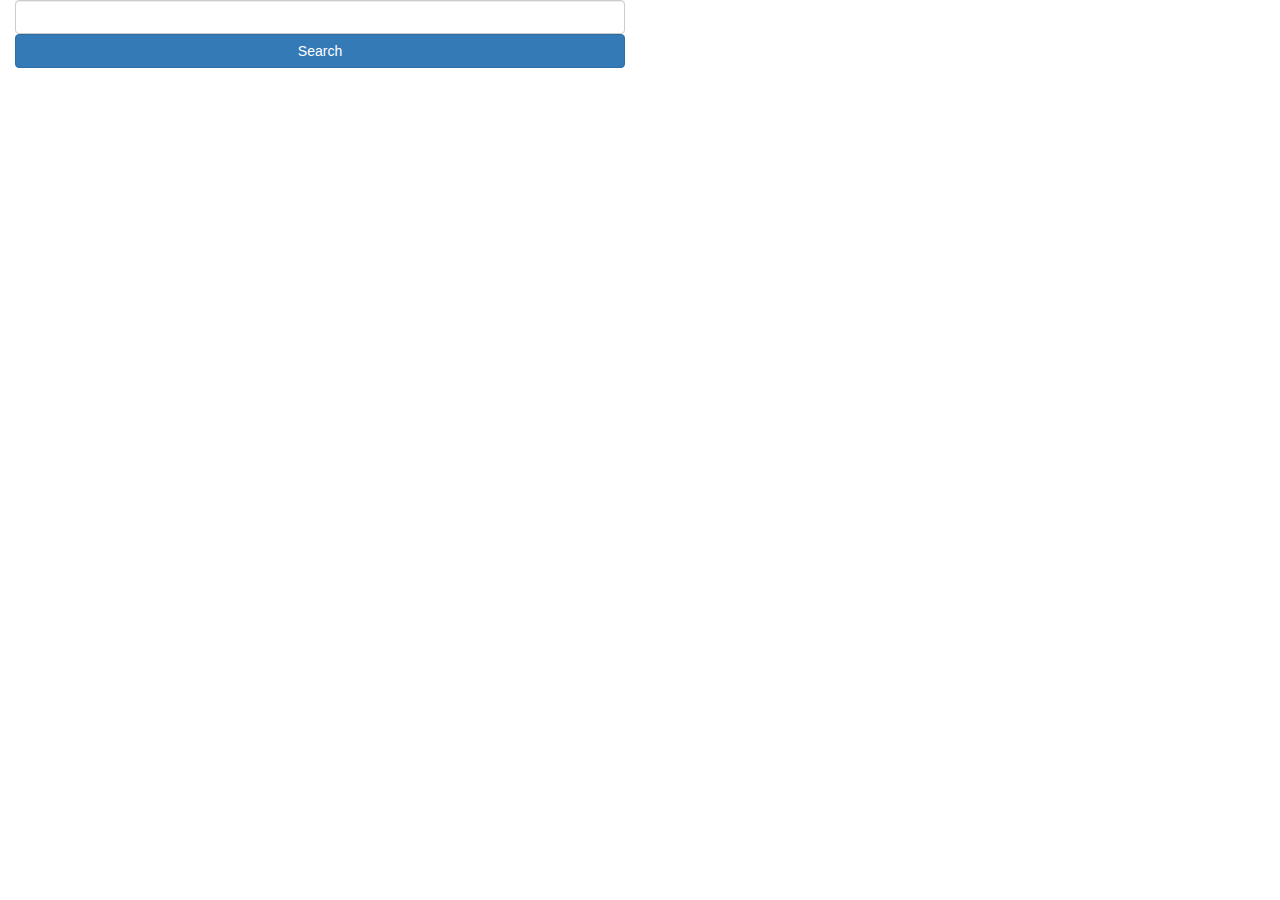
<file: index.html>
<!DOCTYPE html>
<html lang="en">

<head>
  <meta charset="utf-8">
  <meta name="viewport" content="width=device-width, initial-scale=1.0, maximum-scale=1.0">
  <title>7mo Arte</title>
  <link rel="stylesheet" href="https://maxcdn.bootstrapcdn.com/bootstrap/3.3.7/css/bootstrap.min.css" integrity="sha384-BVYiiSIFeK1dGmJRAkycuHAHRg32OmUcww7on3RYdg4Va+PmSTsz/K68vbdEjh4u" crossorigin="anonymous">
  <link rel="stylesheet" href="assets/css/style.css">
  
</head>

<body>

<!-- filtro de pelis -->
  <div class="container-fluid">
    <div class="row">
      <div class="col-xs-6 col-md-6">
        <input type="text" id="title" class="form-control">
        <button id="searchBtn" class="btn btn-primary btn-block">Search</button>
        <ul id="results" class="list-group">
          
        </ul>
      </div>
    </div>
  </div>



  <!-- Scripts -->
  <!--<script src="//ajax.googleapis.com/ajax/libs/jquery/1/jquery.min.js"></script>
  <script src="https://code.jquery.com/jquery-3.2.1.slim.min.js" integrity="sha256-k2WSCIexGzOj3Euiig+TlR8gA0EmPjuc79OEeY5L45g=" crossorigin="anonymous"></script>
  <script src="https://maxcdn.bootstrapcdn.com/bootstrap/3.3.7/js/bootstrap.min.js" integrity="sha384-Tc5IQib027qvyjSMfHjOMaLkfuWVxZxUPnCJA7l2mCWNIpG9mGCD8wGNIcPD7Txa" crossorigin="anonymous"></script>
  -->
  <script src="assets/js/jquery-3.2.1.min.js" type="application/javascript"></script>
  <script src="assets/js/app.js" type="application/javascript"></script>
  <script src="assets/js/bootstrap.min.js" type="application/javascript"></script>
</body>

</html>
</file>
<file: assets/css/style.css>
* {
  margin: 0;
  padding: 0;
}

h1 {
  color: #000;
}

/*PRIMERA SECCION, LOG IN*/

  #login{
    background-image: url(../img/fondo-login.png);
    background-size: cover;
    height: 100vh;
  }

  .row1{
    width: 100%;
  }

  #cuadrado{
    background-color: rgb(167, 28, 35)  ;
    height: 80vh;
    width: 65vh;
    margin-left: 105%;
    margin-top: 15%;
    border-radius: 15px;
  }

  #profile{
    width: 30%;
    margin-left: 35%;
    margin-top: 10%;
  }

  #email{
    margin-top: 10%;
    margin-left: 5%;
  }

    #password{
    margin-top: 5%;
    margin-left: 5%;
  }

  #btn1, #btn2{
    width: 30%;
    height: 5vh;
    margin-left: 12%;
    margin-top: 5%;
    border-radius: 6px;
    background-color: #F7DC6F  ;
    border: none;
  }

  #tickets{
    width: 70%;
    height: 25%;
    margin-left: 25%;
    margin-top: 35%;
  }

/*FIN DE LOG IN*/

/*PAGINA PRINCIPAL*/

/*NAV-BAR*/
  nav{
    background-color: rgb(167, 28, 35)  ;
    width: 100%;
    height: 15vh;
    border-bottom: 1.5px dotted yellow;
  }

  #logo img{
    width: 25%;
    height: 20%;
    margin-left: 85%;
    margin-top: 4%;
    z-index: 10;
  }

  #options{
    margin-left: -8%;
    margin-top: -11%;
    font-size: 18px;
    color: #000;
  }
  #options li a{
    background-color: rgb(167, 28, 35)  ;
    color: #F7DC6F;
    font-family: 'Dancing Script', cursive;
    font-size: 25px;
  }
/*FIN DEL NAV-BAR*/

/*SEGUNDA SECCION DE LA PAGINA PRINCIPAL*/
  #section1{
    background-image: url(../img/foto-principal.png);
    background-repeat: no-repeat;
    background-size: cover;
    height: 85vh;
  }

  #image{
    background: rgba(249,231,159,0.63);
    background: -moz-linear-gradient(-45deg, rgba(249,231,159,0.63) 0%, rgba(249,231,159,0.63) 94%, rgba(249,231,159,0.63) 99%, rgba(249,231,159,0.45) 100%);
    background: -webkit-gradient(left top, right bottom, color-stop(0%, rgba(249,231,159,0.63)), color-stop(94%, rgba(249,231,159,0.63)), color-stop(99%, rgba(249,231,159,0.63)), color-stop(100%, rgba(249,231,159,0.45)));
    background: -webkit-linear-gradient(-45deg, rgba(249,231,159,0.63) 0%, rgba(249,231,159,0.63) 94%, rgba(249,231,159,0.63) 99%, rgba(249,231,159,0.45) 100%);
    background: -o-linear-gradient(-45deg, rgba(249,231,159,0.63) 0%, rgba(249,231,159,0.63) 94%, rgba(249,231,159,0.63) 99%, rgba(249,231,159,0.45) 100%);
    background: -ms-linear-gradient(-45deg, rgba(249,231,159,0.63) 0%, rgba(249,231,159,0.63) 94%, rgba(249,231,159,0.63) 99%, rgba(249,231,159,0.45) 100%);
    border-radius: 15px;
    width: 40%;
    height: 50vh;
    margin-top: 5%;
    margin-right: 25%;
  }

  #image h1{
    font-family: 'Dancing Script', cursive;
    font-size: 40px;
    text-align: center;
    margin-top: 10%;
    color: rgb(167, 28, 35)  ;
    font-weight: 400;
  }

  #image p{
    font-weight: 600;
    font-family: 'Handlee', cursive;
    font-size: 20px;
  }
/*FIN DE SEGUNDA SECCION DE PAGINA PRINCIPAL*/

/*TERCERA SECCION DE PAGINA PRINCIPAL*/

  #section2{
    height: 95vh;
  }

  #pelis h1{
    font-family: 'Dancing Script', cursive;
    font-size: 60px;
    margin-left: 40%;
    font-weight: 900;
    color: rgb(167, 28, 35)  ;
  }

  #pelis h1 img{
    margin-top: -3%;
  }

  .carousel{
    height: 70vh;
  }

  #sin-filtro, #allende, #force{
    width: 100%;
    height: 70vh;
  }

  /*FIN DE TERCERA SECCION DE PAGINA PRINCIPAL*/

  /*CUARTA SECCION DE PAGINA PRINCIPAL*/
  #section3{
    background-color: rgb(167, 28, 35)  ;
    height: 90vh;
  }

  #salas h1{
    font-family: 'Dancing Script', cursive;
    font-size: 60px;
    margin-left: 40%;
    font-weight: 900;
    color: #F7DC6F  ;
  }

  #map {
    height: 400px;
    width: 100%;
    margin-top: 12%;
    margin-left: %;
  }

  #consult h4{
    font-family: 'Dancing Script', cursive;
    font-size: 30px;
    margin-left: 30%;
    margin-top: 20%;
    font-weight: 900;
    color: #F7DC6F  ;
  }

  #consult select{
    width: 80%;
    height: 6vh;
    margin-top: 3%;
    margin-left: 20%;
    background-color: rgb(167, 28, 35)  ;
    color: #FFF;
    border: 1.5px solid #FFF;
  }

  #photo1{
    margin-top: 150%;
    margin-left: -750%;
  }

  #photo2{
    margin-left: -40%;
    margin-top: 340%;
  }

  #ruta{
    margin-top: 5%;
    margin-left: 45%;
    font-weight: 700;
    background-color: #F7DC6F  ;
    text-transform: uppercase;
  }

  /*FINAL CUARTA SECCION DE PAGINA PRINCIPAL*/
</file>
